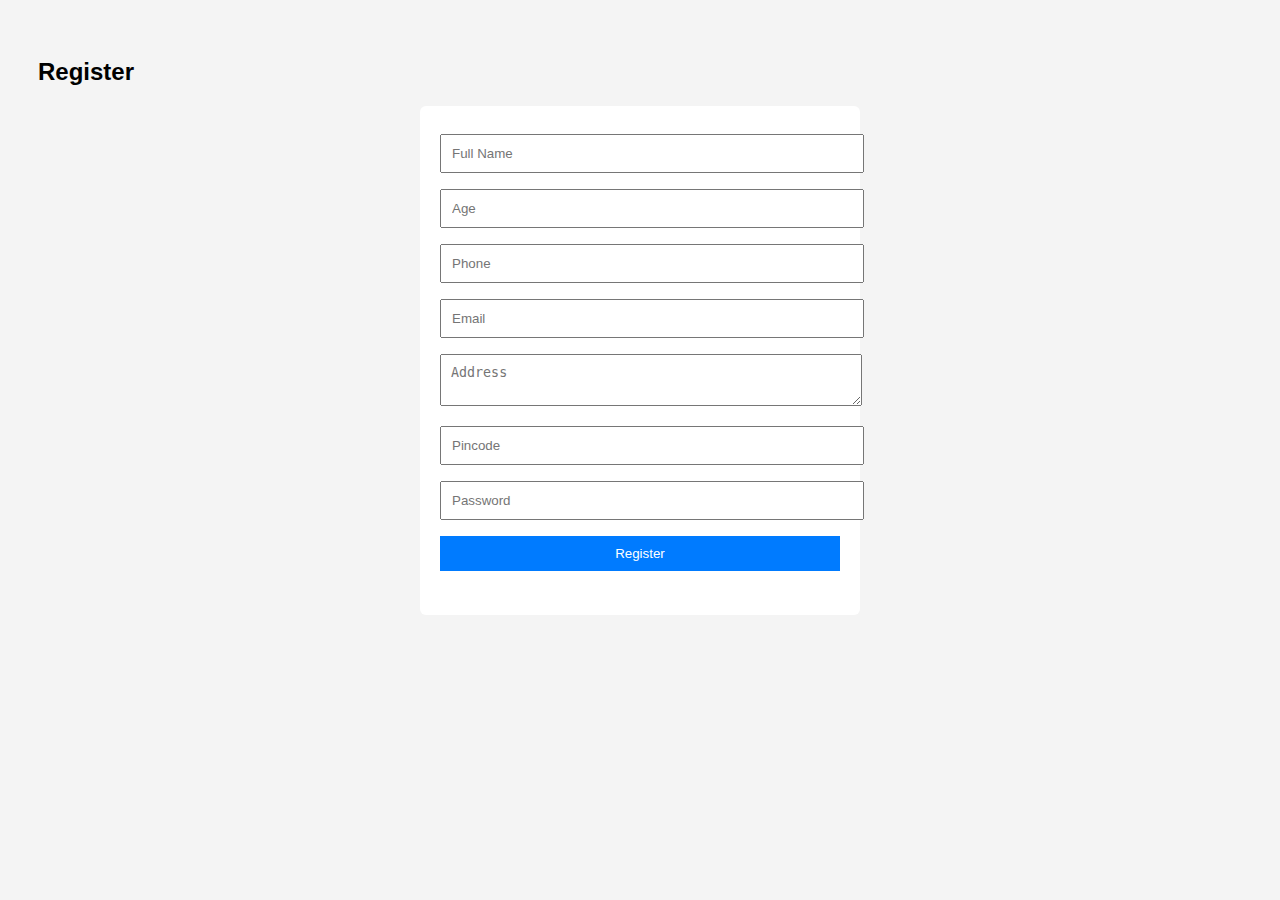
<file: index.html>
<!DOCTYPE html>
<html lang="en">
<head>
  <meta charset="UTF-8">
  <title>Register</title>
  <link rel="stylesheet" href="css/style.css">
</head>
<body>
  <h2>Register</h2>

  <form id="registerForm">
    <input type="text" id="name" placeholder="Full Name" required>
    <input type="number" id="age" placeholder="Age">
    <input type="text" id="phone" placeholder="Phone">
    <input type="email" id="email" placeholder="Email" required>
    <textarea id="address" placeholder="Address"></textarea>
    <input type="number" id="pincode" placeholder="Pincode">
    <input type="password" id="password" placeholder="Password" required>

    <button type="submit">Register</button>
    <p id="error"></p>
  </form>

  <script src="js/register.js"></script>
</body>
</html>
</file>
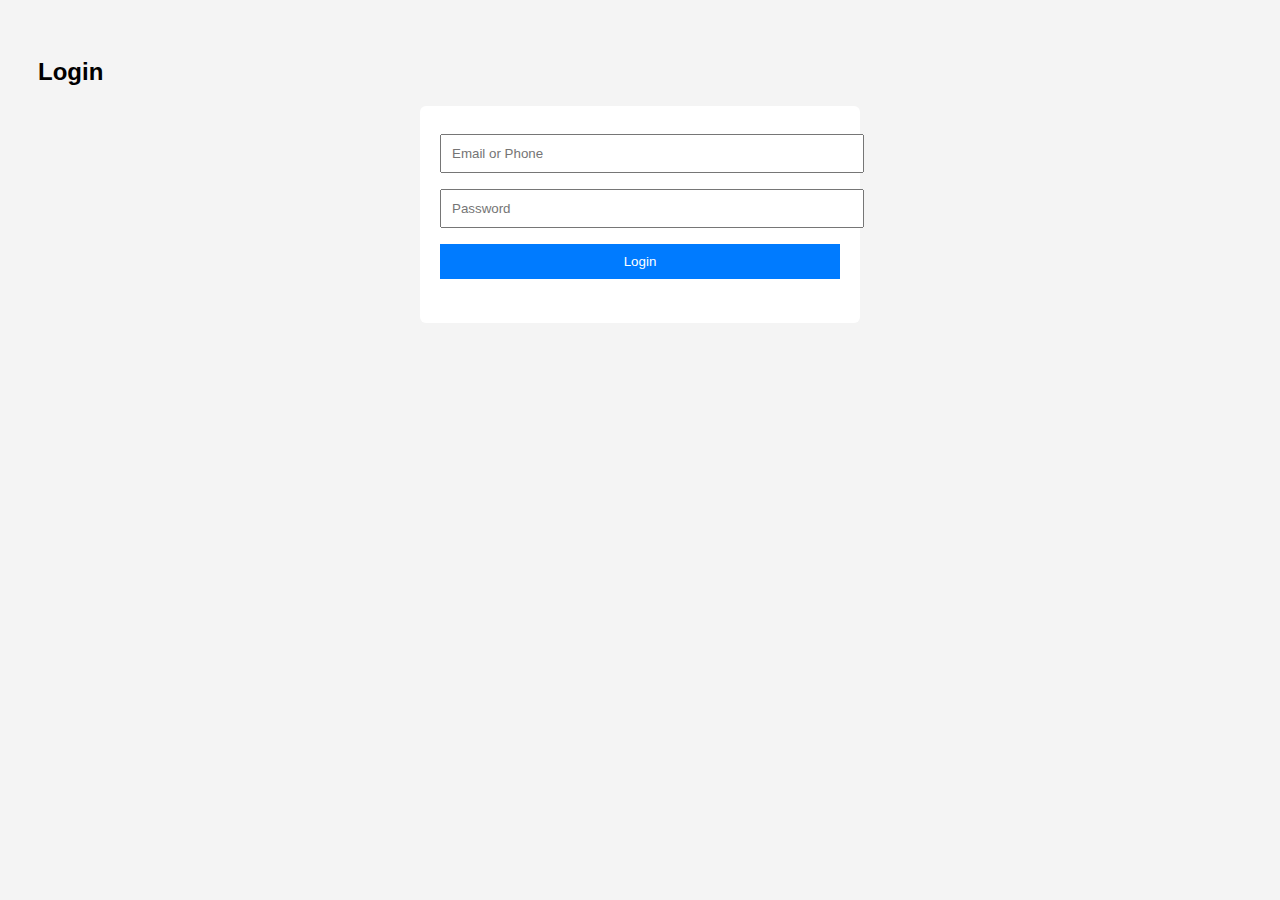
<file: dashboard.html>
<!DOCTYPE html>
<html lang="en">
<head>
  <meta charset="UTF-8">
  <title>User Dashboard</title>
  <link rel="stylesheet" href="css/style.css">
</head>
<body>
  <h2>User Dashboard</h2>

  <div id="userData"></div>
  <button id="logout">Logout</button>

  <script src="js/dashboard.js"></script>
</body>
</html>
</file>
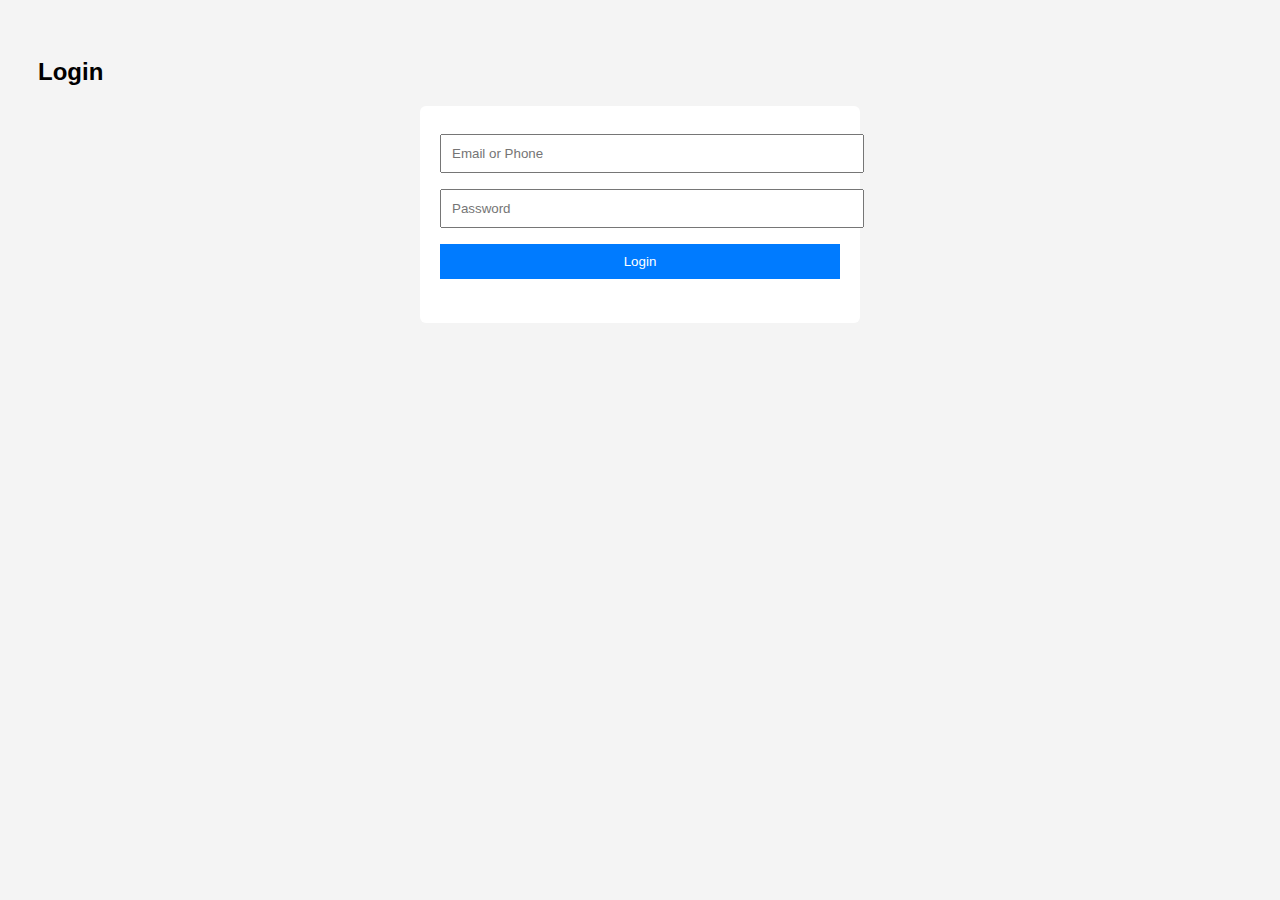
<file: login.html>
<!DOCTYPE html>
<html lang="en">
<head>
  <meta charset="UTF-8">
  <title>Login</title>
  <link rel="stylesheet" href="css/style.css">
</head>
<body>
  <h2>Login</h2>

  <form id="loginForm">
    <input type="text" id="identifier" placeholder="Email or Phone" required>
    <input type="password" id="password" placeholder="Password" required>

    <button type="submit">Login</button>
    <p id="error"></p>
  </form>

  <script src="js/login.js"></script>
</body>
</html>
</file>
<file: css/style.css>
body {
  font-family: Arial, sans-serif;
  background: #f4f4f4;
  padding: 30px;
}

form, #userData {
  background: white;
  padding: 20px;
  max-width: 400px;
  margin: auto;
  border-radius: 6px;
}

input, textarea, button {
  width: 100%;
  margin: 8px 0;
  padding: 10px;
}

button {
  background: #007bff;
  color: white;
  border: none;
  cursor: pointer;
}

#error {
  color: red;
  text-align: center;
}
</file>
